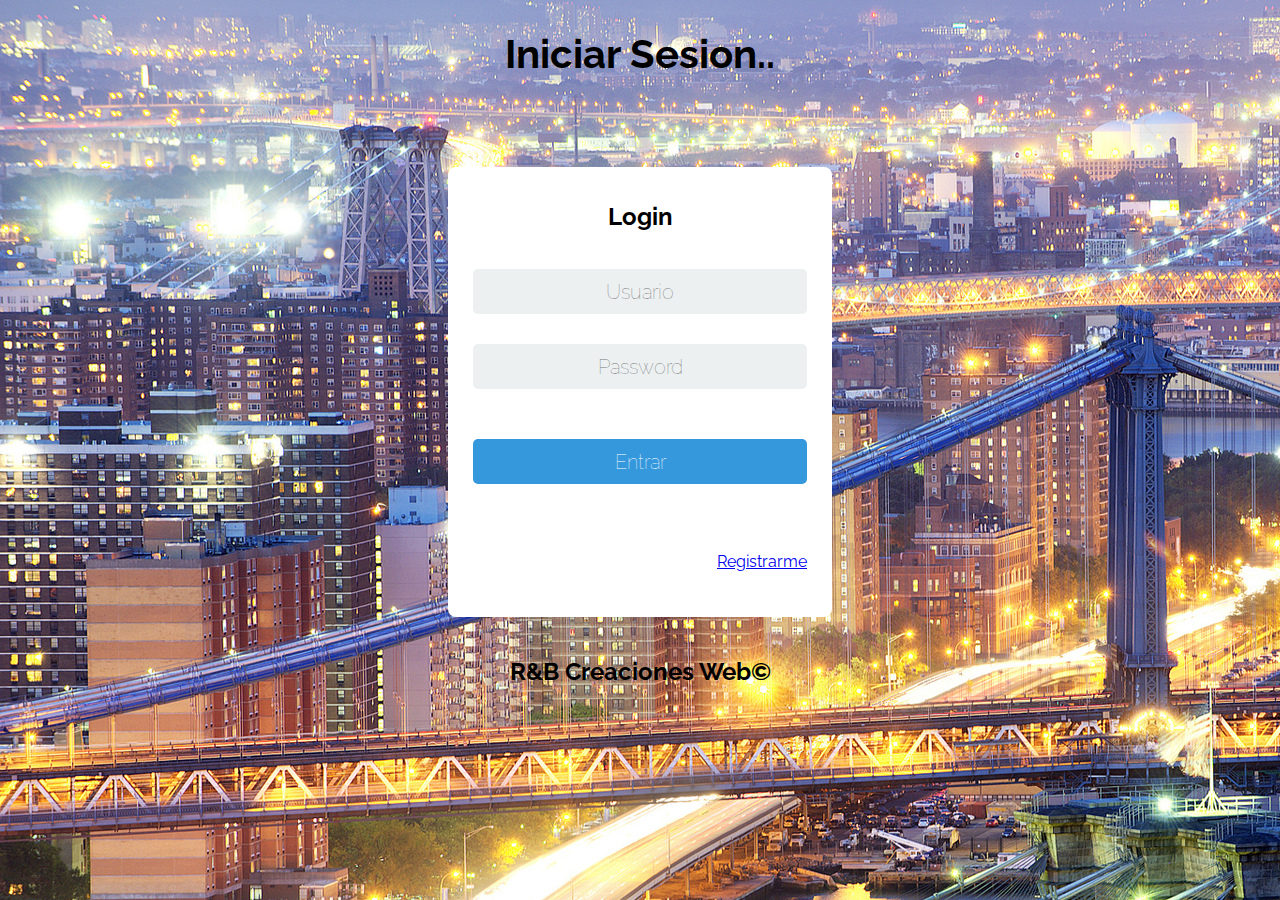
<file: index.html>
<!DOCTYPE html>
<html lang="es">
<head>
	<meta charset="UTF-8">
	<title>Login</title>
	<meta name="viewport" content="width=device-width, user-scalable=no, initial-scale=1.0, maximum-scale=1.0, minimum-scale=1.0">

	<style>

	@import url('https://fonts.googleapis.com/css?family=Raleway:300,400,700');

*{
  margin: 0;
  padding: 0;
  outline: none;
  box-sizing: border-box;
  font-family: 'Raleway', sans-serif;
}

body{ background-image: url(img/login-bg.jpg);
	width: 100%;
	}

.cont{
  position: relative;
  width: 25%;
  height: 450px;
  padding: 10px 25px;
  margin: 10vh auto;
  background: #fff;
  border-radius: 8px;
}

.form{ width: 100%; height: 100%; }

h2 {
	color: black;
}

h1, h2, .user, .pass{ 
  text-align: center;
  display: block;
}

h1{ 
  color: black; /* #606060; */
  font-weight: bold;
  font-size: 40px;
  margin: 30px auto;
}

.user, .pass, .login{
  width: 100%;
  height: 45px;
  border: none;
  border-radius: 5px;
  font-size: 20px;
  font-weight: lighter;
  margin-bottom: 30px;
}

.user, .pass{ background: #ecf0f1; }

.login {
  color: #fff;
  cursor: pointer;
  margin-top: 20px;
  background: #3598dc;
  transition: background 0.4s ease;
}

.login:hover{ background: #3570dc; }



@media only screen and (min-width : 280px) {
  .cont{ width: 90% }
}

@media only screen and (min-width : 480px) {
  .cont{ width: 60% }
}

@media only screen and (min-width : 768px) {
  .cont{ width: 40% }
}

@media only screen and (min-width : 992px) {
  .cont{ width: 30% }
}

h2{ color: black; margin-top: 25px; }

	</style>

</head>
<body>
	<h1>Iniciar Sesion..</h1>

<div class="cont">
  
  <div class="form">
    <form action="validar.php" method="post">
      <h2>Login</h2>
      <br>
      <br>
      <input type="text"
             class="user"
             placeholder="Usuario" name="user_name" />
      <input type="password" 
             class="pass"
             placeholder="Password" name="user_password_hash" />
      <input type="submit" class="login" value="Entrar">
      <br>
      <br>
      <br>
      
      <div align="right">
      	<a href="registrarme.html">Registrarme</a>
      </div>
    </form>
  </div>
  
  <h2>R&B Creaciones Web&copy</h2>
  
</div>
</body>
</html>
</file>
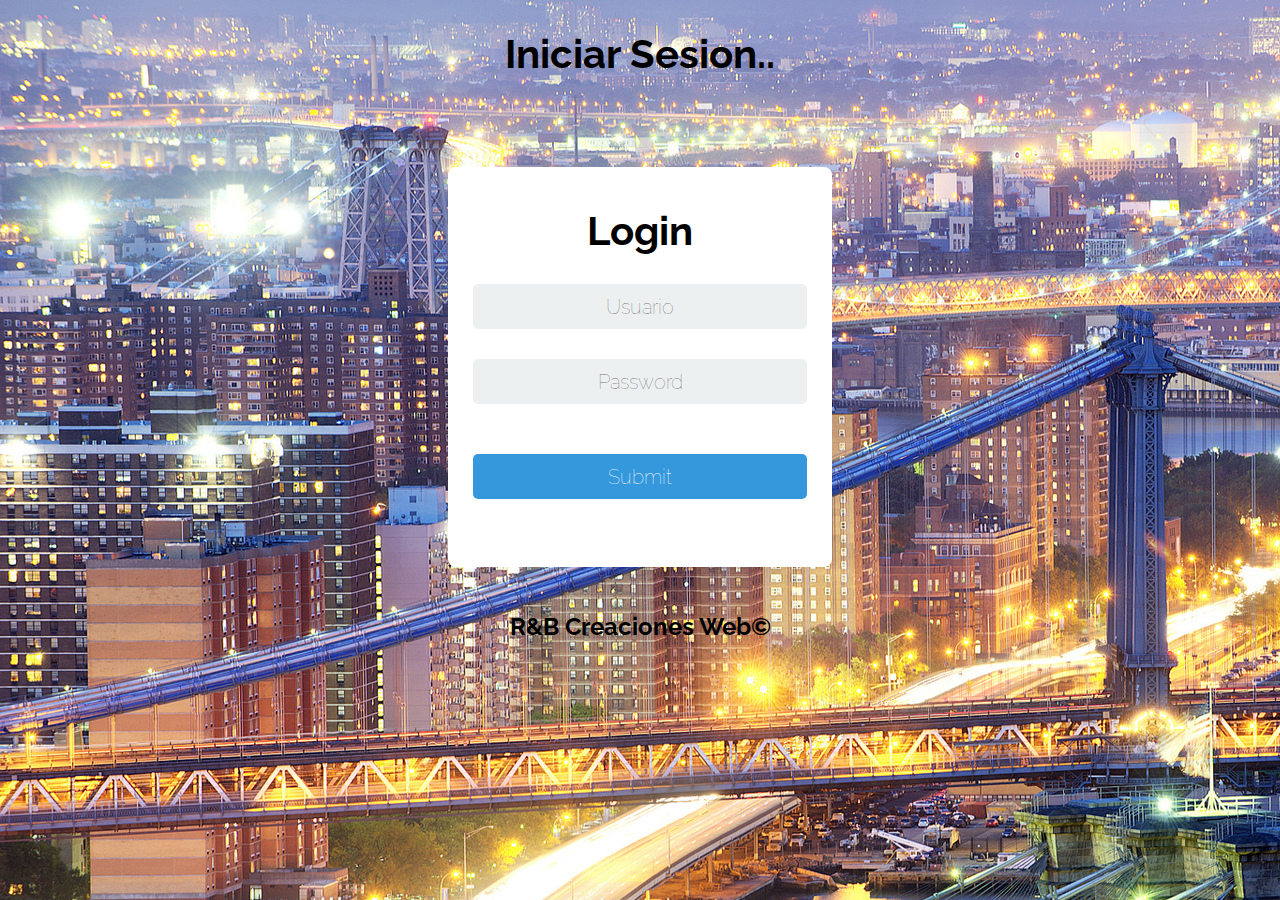
<file: login.html>
<!DOCTYPE html>
<html lang="es">
<head>
	<meta charset="UTF-8">
	<title>Login</title>
	<meta name="viewport" content="width=device-width, user-scalable=no, initial-scale=1.0, maximum-scale=1.0, minimum-scale=1.0">

	<style>

	@import url('https://fonts.googleapis.com/css?family=Raleway:300,400,700');

*{
  margin: 0;
  padding: 0;
  outline: none;
  box-sizing: border-box;
  font-family: 'Raleway', sans-serif;
}

body{ background-image: url(img/login-bg.jpg);
	width: 100%;
	}

.cont{
  position: relative;
  width: 25%;
  height: 400px;
  padding: 10px 25px;
  margin: 10vh auto;
  background: #fff;
  border-radius: 8px;
}

.form{ width: 100%; height: 100%; }

h2 {
	color: black;
}

h1, h2, .user, .pass{ 
  text-align: center;
  display: block;
}

h1{ 
  color: black; /* #606060; */
  font-weight: bold;
  font-size: 40px;
  margin: 30px auto;
}

.user, .pass, .login{
  width: 100%;
  height: 45px;
  border: none;
  border-radius: 5px;
  font-size: 20px;
  font-weight: lighter;
  margin-bottom: 30px;
}

.user, .pass{ background: #ecf0f1; }

.login{
  color: #fff;
  cursor: pointer;
  margin-top: 20px;
  background: #3598dc;
  transition: background 0.4s ease;
}

.login:hover{ background: #3570dc; }

@media only screen and (min-width : 280px) {
  .cont{ width: 90% }
}

@media only screen and (min-width : 480px) {
  .cont{ width: 60% }
}

@media only screen and (min-width : 768px) {
  .cont{ width: 40% }
}

@media only screen and (min-width : 992px) {
  .cont{ width: 30% }
}

h2{ color: black; margin-top: 25px; }

	</style>

</head>
<body>
	<h1>Iniciar Sesion..</h1>

<div class="cont">
  
  <div class="form">
    <form action="checklogin.php" method="post">
      <h1>Login</h1>
      <input type="text"
             class="user"
             placeholder="Usuario" name="usuario" />
      <input type="password" 
             class="pass"
             placeholder="Password" name="pass" />
      <input type="submit" class="login">
    </form>
  </div>
  
  <h2>R&B Creaciones Web&copy</h2>
  
</div>
</body>
</html>
</file>
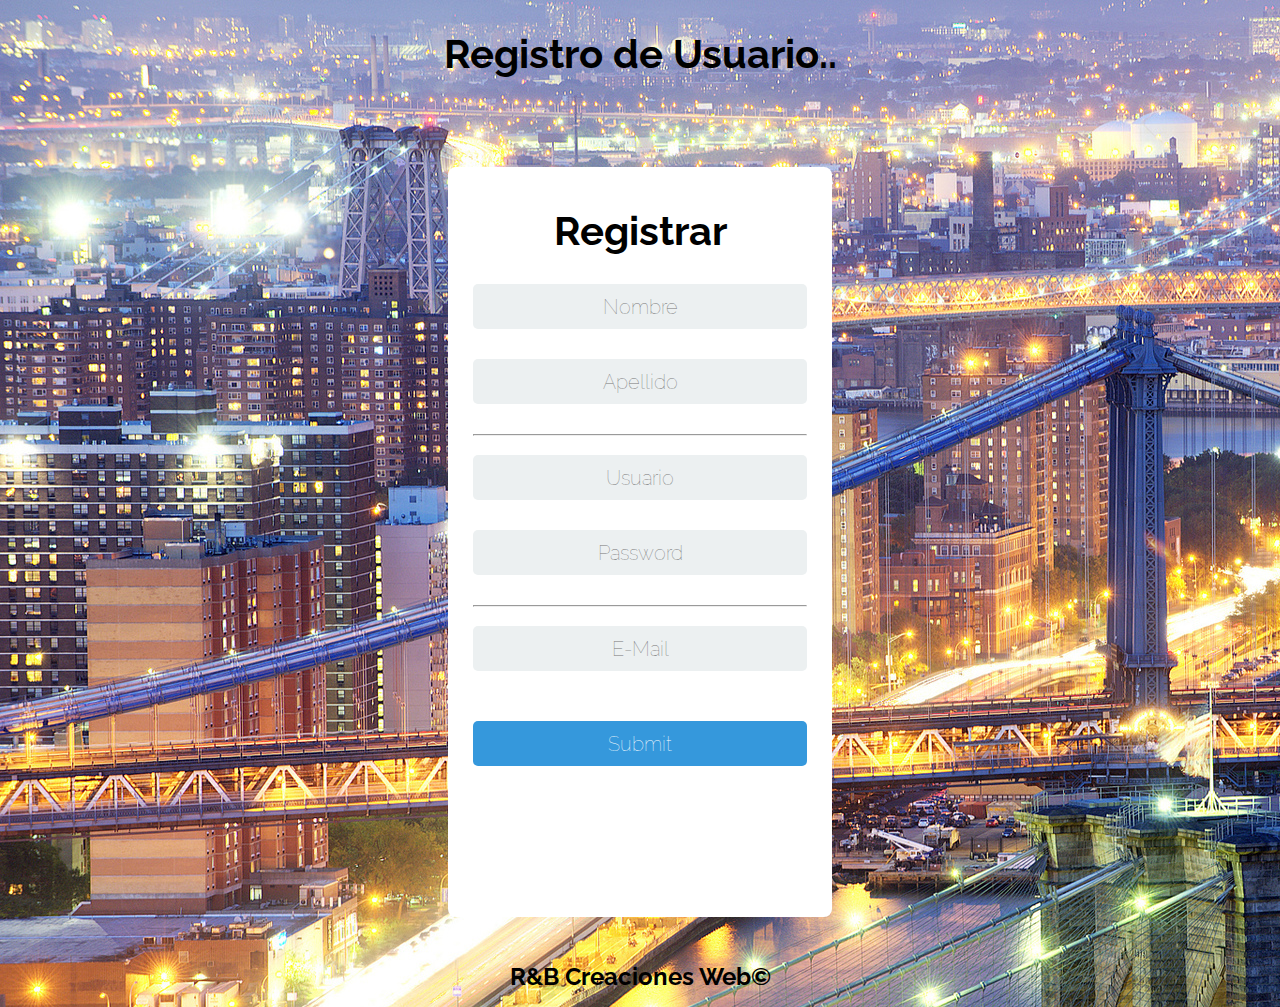
<file: registrarme.html>
<!DOCTYPE html>
<html lang="es">
<head>
	<meta charset="UTF-8">
	<title>Registrarme..</title>
	<meta name="viewport" content="width=device-width, user-scalable=no, initial-scale=1.0, maximum-scale=1.0, minimum-scale=1.0">

	<style>

	@import url('https://fonts.googleapis.com/css?family=Raleway:300,400,700');

*{
  margin: 0;
  padding: 0;
  outline: none;
  box-sizing: border-box;
  font-family: 'Raleway', sans-serif;
}

body{ background-image: url(img/login-bg.jpg);
	width: 100%;
	}

.cont{
  position: relative;
  width: 35%;
  height: 750px;
  padding: 10px 25px;
  margin: 10vh auto;
  background: #fff;
  border-radius: 8px;
}

.form{ width: 100%; height: 100%; }

h2 {
	color: black;
}

h1, h2, .user, .pass{ 
  text-align: center;
  display: block;
}

h1{ 
  color: black; /* #606060; */
  font-weight: bold;
  font-size: 40px;
  margin: 30px auto;
}

.user, .pass, .login{
  width: 100%;
  height: 45px;
  border: none;
  border-radius: 5px;
  font-size: 20px;
  font-weight: lighter;
  margin-bottom: 30px;
}

.user, .pass{ background: #ecf0f1; }

.login{
  color: #fff;
  cursor: pointer;
  margin-top: 20px;
  background: #3598dc;
  transition: background 0.4s ease;
}

.login:hover{ background: #3570dc; }

@media only screen and (min-width : 280px) {
  .cont{ width: 90% }
}

@media only screen and (min-width : 480px) {
  .cont{ width: 60% }
}

@media only screen and (min-width : 768px) {
  .cont{ width: 40% }
}

@media only screen and (min-width : 992px) {
  .cont{ width: 30% }
}

h2{ color: black; margin-top: 25px; }

	</style>

</head>
<body>
	<h1>Registro de Usuario..</h1>

<div class="cont">
  
  <div class="form">
    <form action="registrar.php" method="post">
      <h1>Registrar</h1>
      <input type="text"
             class="user"
             placeholder="Nombre" name="firstname" />

      <input type="text"
             class="user"
             placeholder="Apellido" name="lastname" />
<hr>
             <br>
      <input type="text"
             class="user"
             placeholder="Usuario" name="user_name" />

      <input type="password" 
             class="pass"
             placeholder="Password" name="user_password_hash" />
             <hr>
<br>
      <input type="email" 
             class="user"
             placeholder="E-Mail" name="user_mail" />

             
      <input type="submit" class="login">
    </form>
  </div>
  
  <h2>R&B Creaciones Web&copy</h2>
  
</div>
</body>
</html>
</file>
